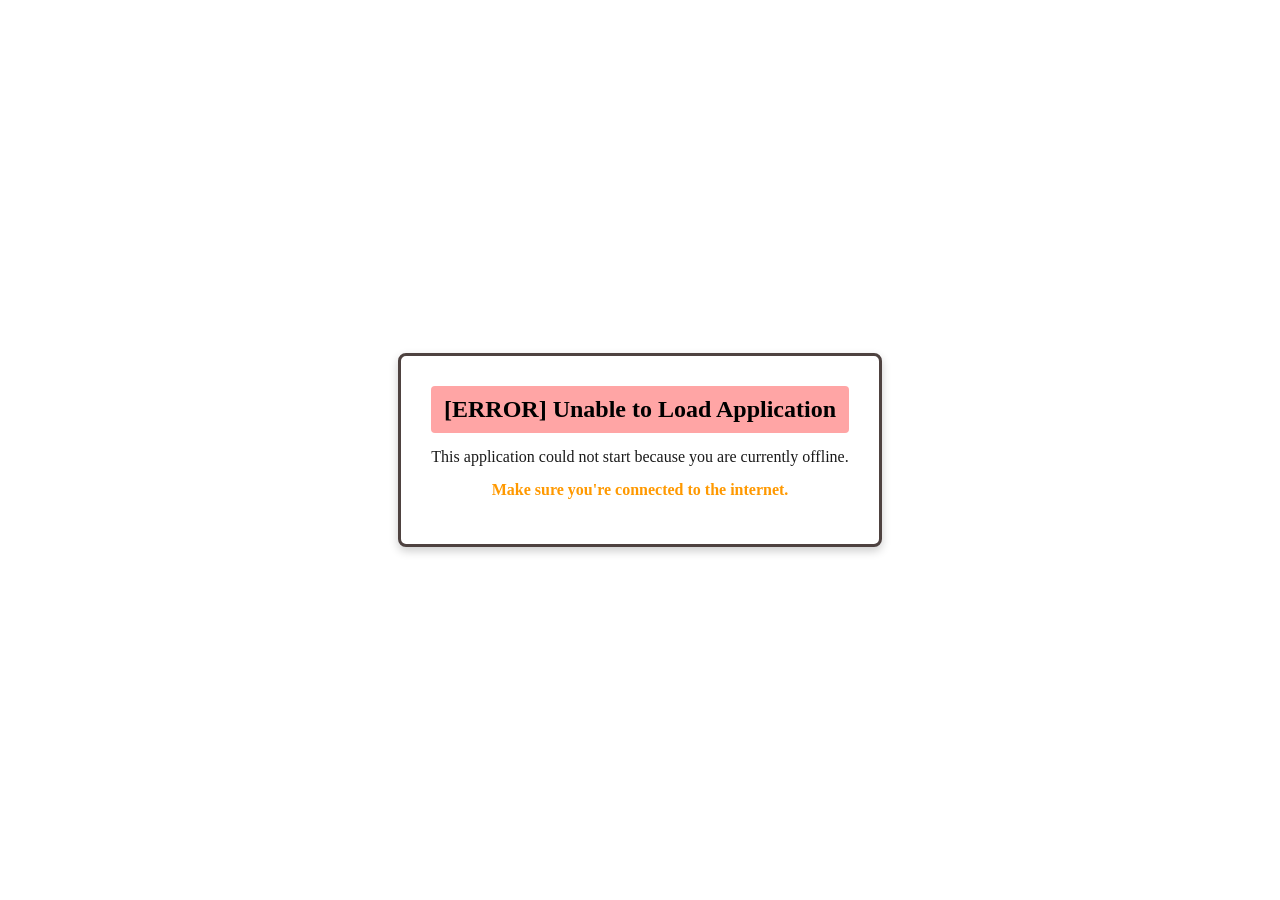
<file: offline.html>
<!doctype html>
<html lang="ja" dir="ltr">
<head>
  <title>Offline - F69's IDE</title>
  <meta charset="utf-8">
  <meta name="viewport" content="width=device-width">
  <link rel="stylesheet" href="styles/main.css">
  <style>
    :root {
      --cursor-color: #000000;
      --line-no-color: #a9a4a2;
      --line-no-border: #4e4240;
      --main-color: #8d8584;
      --ineditor-text-color: #1a1a1a;
      --background-unit-color: #FFFFFF;
      --out-unit-color: #1a1a1a;
      --header-color: #161616;
      --button-text-color: #FFFFFF;
    }
    html, body {
      margin: 0;
      height: 100vh;
      background-color: var(--background-unit-color);
      color: var(--out-unit-color);
      font-family: inherit;
    }
    body {
      display: flex;
      flex-direction: column;
      align-items: center;
      justify-content: center;
    }
    .error-container {
      text-align: center;
      background-color: var(--main-color);
      padding: 30px;
      border: 3px solid var(--line-no-border);
      border-radius: 8px;
      color: var(--button-text-color); 
      box-shadow: 0px 4px 10px rgba(0,0,0,0.2);
    }
    h1 {
      margin: 0 0 10px 0;
      font-size: 24px;
      background-color: #ffa5a5 !important;
      color: #000000 !important;
      padding: 10px;
      border-radius: 4px;
    }
    p {
      font-size: 16px;
      margin: 15px 0;
    }
    .code-span {
      background-color: var(--line-no-color);
      color: var(--ineditor-text-color) !important;
      padding: 4px 8px;
      border: 1px solid var(--line-no-border);
      font-weight: bold;
    }
  </style>
</head>
<body id="body">
  <div class="error-container">
    <h1>[ERROR] Unable to Load Application</h1>
    <p>This application could not start because you are currently offline.</p>
    <p style="color: #ff9900; font-weight: bold;">Make sure you're connected to the internet.</p
  </div>
</body>
</html>
</file>
<file: styles/main.css>
/* =========================================================F69's IDE (FIDE) - Master Stylesheet 🌌 (v1.0.1 True Fixed)========================================================= */*[hidden] {display: none !important;}body {margin: 0;padding: 0;font-family: inherit;}@keyframes blink {50% { opacity: 0; }}#input>* {white-space: pre;}/* 💡 行コンテナ：個別スクロールバーを完全禁止 */.group {margin: 0px 0px;display: flex;flex-direction: row;min-height: 40px;max-height: 40px;overflow: visible;background-color: var(--background-unit-color);width: 100%;box-sizing: border-box;}/* 💡 行番号レール：30px固定（Ctrl+Aでのすり抜けハック内蔵） */.lineno {background-color: var(--line-no-color);color: var(--ineditor-text-color);width: 30px;min-width: 30px;max-width: 30px;height: 40px;text-align: center;font-size: 20px;border-top: 2px solid var(--line-no-border);border-bottom: 2px solid var(--line-no-border);box-sizing: border-box;display: inline-block;line-height: 36px;cursor: pointer;flex-shrink: 0;user-select: none;-webkit-user-select: none;-moz-user-select: none;-ms-user-select: none;}.lineno::selection, .lineno *::selection {background: transparent !important;color: inherit !important;}/* 💡 テキスト表示領域：入力拒否バグを破壊する安全な伸縮設定 // 💡 【あなたの神数値指定】マージンを -2px 6px; へと優しく補正し、上すぎバグを完全粉砕！ */.line {font-size: 20px;margin: -2px 6px;line-height: 40px !important;height: 40px;display: inline-block;overflow: visible;white-space: pre;box-sizing: border-box;}#input * {text-decoration: none !important;}/* 💡 エディタ全体のコンテナ：スクロールバーをここに1本集約 */#maincontainer {background-color: var(--main-color);color: var(--out-unit-color);width: 100%;overflow-x: auto;box-sizing: border-box;}#menu {display: flex;flex-direction: column;}#headermenu {display: flex;flex-direction: row;align-items: center;margin: 0;background-color: var(--header-color) !important;}#showraw {max-width: 64px;height: 48px;}#filename {margin: 0px 0px;}#body>* {background-color: var(--background-unit-color);color: var(--out-unit-color);}.found {background-color: #ffff00;}#middlearea {display: flex;flex-direction: column;width: 100%;}.inline {list-style-type: circle;margin: 0px 20px;}code {background-color: #e9f3f5;border: 3px solid #d9e7e8;border-radius: 4px;padding: 2px 6px;}table, table * {color: #000000 !important;}table {border: 1px solid black;background-color: #d0fff8;min-width: 256px;color: var(--cursor-color);margin: 10px;border-collapse: collapse;}tr {border: 1px solid black;background-color: #d0fff8;}td:not(.error) {border: 1px solid black;padding: 6px 10px;}tr:nth-child(odd):not(.error) {background-color: #d8fbff;}tr:nth-child(even):not(.error) {background-color: #bbf8ff;}.error, tr.error td {background-color: #ffa5a5 !important;color: #000000 !important;}.warning, tr.warning td {background-color: #ffe6a5 !important;color: #000000 !important;}s {color: red !important;font-weight: bold;}caption {border: 1px solid black;background-color: #d0fff8;padding: 6px;font-weight: bold;}.haserror {text-decoration-style: wavy;text-decoration-line: underline;text-decoration-color: red;}.haswarning {text-decoration-style: wavy;text-decoration-line: underline;text-decoration-color: #ff9900;}#headermenu>button {background-color: transparent;border: none;color: var(--button-text-color) !important;font-size: 20px;font-weight: bold;border-radius: 0px;min-width: 100px;max-width: none;cursor: pointer;}#headermenu>a {background-color: transparent;color: #cfedfe;margin-left: 10px;font-weight: bold;text-decoration: none;font-size: 20px;}#headermenu>a:visited {background-color: transparent;color: #85ff81;margin-left: 10px;font-weight: bold;text-decoration: underline;font-size: 20px;}#headermenu>a:hover {background-color: transparent;color: #81ffe7;text-decoration: none;}html {margin: 0;height: 100vh;background-color: var(--background-unit-color);}#filenamei {font-size: 17px;background-color: var(--line-no-color);width: 200px;color: #000000 !important;}button {background-color: var(--line-no-border);border: 1px solid var(--line-no-color);min-width: 100px;max-width: 101px;height: 60px;overflow: hidden;color: var(--button-text-color) !important;font-size: 20px;cursor: pointer;}#toolbars {display: flex;}#toolbar, .imgcontainer {display: flex;flex-direction: column;}button, input#filenamei {padding: 12px;margin: 4px;}#openfile, #savefile, #settings, #pencolor {min-width: 48px;min-height: 48px;}#palettecolor {background-color: var(--line-no-border);border: 1px solid;width: 48px;height: 48px;}#setc {height: 40px;display: flex;justify-content: center;align-items: center;}#toolbars>span, #toolbars>label {align-items: center;display: flex;margin-right: 5px;}#spanc {margin-left: 20px;}#replacco {background: transparent;border: none;font-size: 15px;}#searchg>input, #replg>input {background-color: var(--line-no-color);min-height: 32px;font-size: 16px;color: #000000 !important;}input[type="checkbox"] {width: 32px;display: flex;align-items: center;}#searchg {display: flex;flex-direction: column;}#searchg[hidden] {display: none !important;}#searchg>div {display: flex;}#textregexmode {display: flex;align-items: center;margin-right: 10px;}#searchi {max-height: 20px;display: flex;position: relative;top: 15px;margin-left: 10px;margin-right: 20px;}#replg {align-items: center;display: flex;border-left: none !important;border-radius: 0px 4px 4px 0px !important;box-sizing: border-box;height: 34px;}#replg[hidden] {display: none !important;}#textreplacer {background-color: var(--line-no-color);min-height: 34px;border: 3px solid var(--line-no-border);align-items: center;display: flex;width: 100px;justify-content: center;margin-left: 10px;border-right: 3px dashed var(--line-no-border) !important;border-radius: 4px 0px 0px 4px !important;box-sizing: border-box;}#replt {border: 3px solid var(--line-no-border) !important;border-left: none !important;border-radius: 0px 4px 4px 0px !important;box-sizing: border-box;height: 34px;}hr {background-color: var(--main-color) !important;border: none !important;height: 2px !important;}/* 💡 【分裂＆上すぎバグ完全粉砕】 横幅を0pxにし、左側のボーダー線のみを発光させて文字データを汚さない本物のキャレットへ！ */.cursol {display: inline-block;width: 0px !important;height: 24px;border-left: 2px solid var(--cursol-color);margin-left: 0px;margin-right: 0px;vertical-align: middle;animation: blink 1s infinite;}.skip-link {position: absolute;top: -1000px;left: -1000px;overflow: hidden;}.skip-link:focus, .skip-link:hover {top: 20px;left: 1px;width: 320px;height: 50px;background-color: var(--line-no-border) !important;border-radius: 40px;border: 3px solid var(--line-no-color);display: flex;align-items: center;justify-content: center;font-size: 12px !important;}#aimenu {margin: 5px 0;display: flex;gap: 5px;align-items: center;}#aiinput {background-color: var(--line-no-color);border-radius: 40px;height: 40px;margin-left: 40px;flex-grow: 1;padding: 4px;}#aiexec {border-radius: 40px;min-width: 60px;margin-right: 60px;}.disclaimer {position: relative;left: 50px;color: var(--line-no-border);}#ainotavailable>h1 {display: flex;justify-content: center;margin-top: 60px;}#ainotavailable>span {display: flex;flex-direction: column;margin-left: 200px;}/* =========================================================🌌 FIDE カスタムハイライター・完全カラーテーマパレット========================================================= */.k { color: #569cd6; font-weight: bold; }.s { color: #f2c94c; font-weight: bold; }.b { color: #4ec9b0; }.m { color: #dcdcaa; }.a { color: #ff007f; font-weight: bold; }.o { color: #c586c0; font-weight: bold; }.str { color: #ce9178; }.c { color: #6a9955; font-style: italic; }.fn { color: #dcdcaa; font-weight: bold; }.prop { color: #9cdcfe; }.br1 { color: #00ffaa; font-weight: bold; }.br2 { color: #00ffff; font-weight: bold; }.br3 { color: #ff00ff; font-weight: bold; }.g-star { color: #ff453a; font-weight: bold; }
/* 💡 元からあるバグだらけの幽霊カーソル要素を、画面上から完全に消し去る！ */
.cursol {
    display: none !important;
}
</file>
